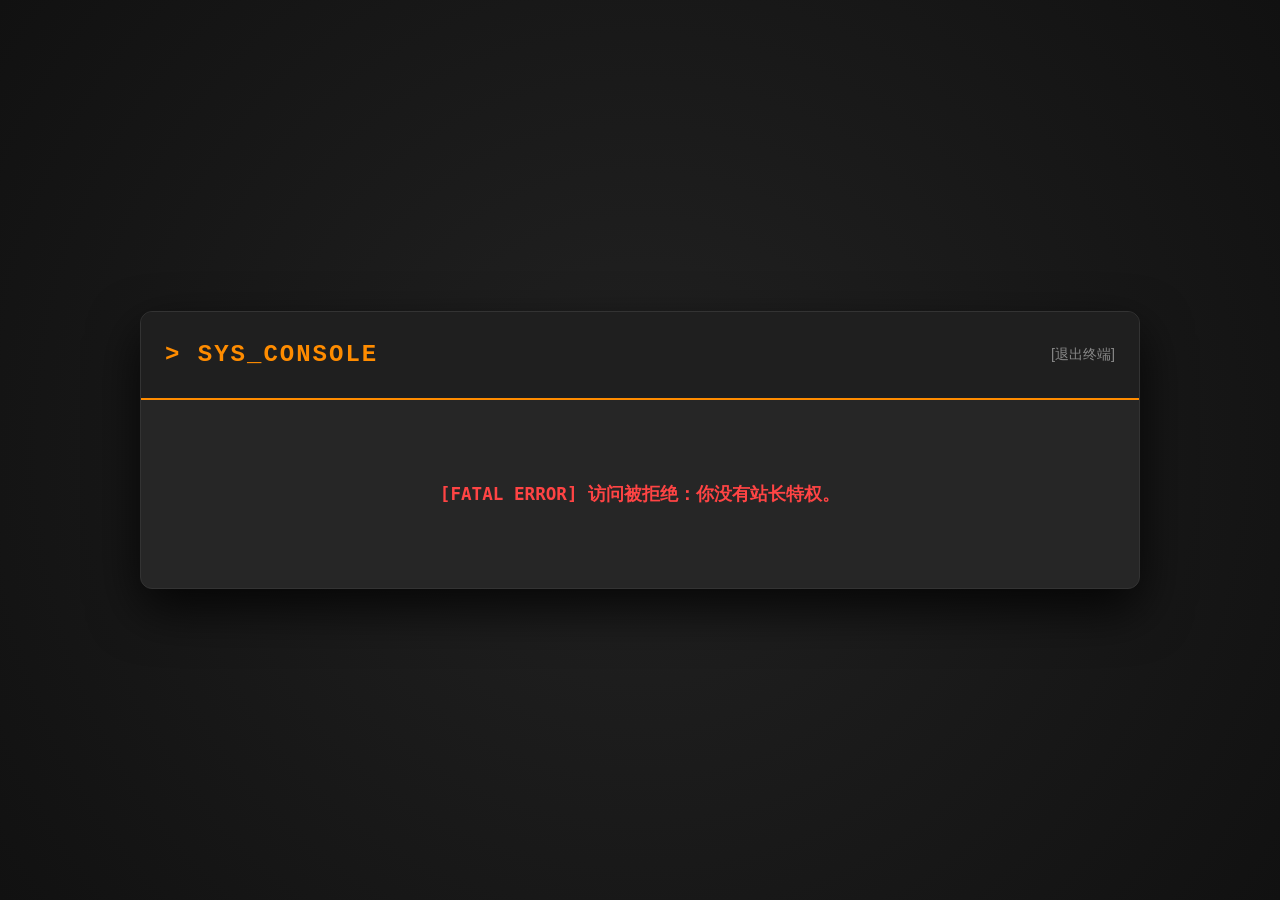
<file: admin.html>
<!DOCTYPE html>
<html lang="zh-CN">
<head>
    <meta charset="UTF-8">
    <meta name="viewport" content="width=device-width, initial-scale=1.0">
    <title>站长控制台 - JunDeng's Personal Web</title>
    <link rel="stylesheet" href="style.css">
    <style>
        /* --- 绝密控制台专属样式 (网格相册风) --- */
        body { justify-content: center; align-items: center; background-image: radial-gradient(circle at center, #222 0%, #111 100%); min-height: 100vh; display: flex; flex-direction: column; margin: 0;}
        .admin-container { width: 95%; max-width: 1000px; background: #262626; border-radius: 12px; border: 1px solid #333; box-shadow: 0 20px 50px rgba(0,0,0,0.8); overflow: hidden; display: flex; flex-direction: column; max-height: 90vh;}
        
        .admin-header { background: #1f1f1f; padding: 1.5rem; text-align: center; border-bottom: 2px solid var(--theme-color); display: flex; justify-content: space-between; align-items: center; flex-shrink: 0;}
        .admin-header h1 { color: var(--theme-color); font-family: "Courier New", monospace; font-size: 1.5rem; letter-spacing: 2px; margin: 0;}
        .home-link { color: #888; text-decoration: none; font-size: 0.9rem; transition: 0.3s; }
        .home-link:hover { color: var(--theme-color); }
        
        /* 权限拦截界面 */
        #auth-section { text-align: center; padding: 5rem 0; }
        #auth-section p { color: #ff4444; font-size: 1.1rem; font-weight: bold; font-family: monospace;}
        
        /* 🚀 修复 CSS 冲突：删除了多余的 display: flex */
        #dashboard-section { display: none; flex-direction: column; flex: 1; overflow: hidden; }
        .admin-tabs { display: flex; gap: 1rem; padding: 1.5rem; justify-content: center; background: #222; border-bottom: 1px solid #333;}
        .tab-btn { background: #111; color: #888; border: 1px solid #333; padding: 10px 25px; border-radius: 30px; cursor: pointer; transition: 0.3s; font-size: 1rem; font-weight: bold; letter-spacing: 1px;}
        .tab-btn.active, .tab-btn:hover { background: var(--theme-color); color: #111; border-color: var(--theme-color); box-shadow: 0 0 15px rgba(255,140,0,0.3); }
        
        .form-panel { display: none; padding: 2rem; overflow-y: auto; flex: 1; }
        .form-panel.active { display: block; animation: fadeIn 0.4s ease; }
        @keyframes fadeIn { from { opacity: 0; transform: translateY(10px); } to { opacity: 1; transform: translateY(0); } }
        
        #sys-msg { padding: 1rem; font-size: 0.9rem; font-weight: bold; text-align: center; font-family: "Courier New", monospace; background: #1a1a1a; border-top: 1px solid #333; flex-shrink: 0;}

        /* --- 网格展示系统 --- */
        .admin-grid { display: grid; grid-template-columns: repeat(4, 1fr); gap: 1.5rem; }
        
        .admin-card { position: relative; aspect-ratio: 1; background: #111; border-radius: 8px; overflow: hidden; border: 1px solid #333; transition: 0.3s;}
        .admin-card img { width: 100%; height: 100%; object-fit: cover; transition: 0.4s; }
        
        .admin-card-overlay { 
            position: absolute; inset: 0; background: rgba(0,0,0,0.85); opacity: 0; 
            display: flex; flex-direction: column; justify-content: center; align-items: center; 
            transition: 0.3s; padding: 1rem; text-align: center; backdrop-filter: blur(2px);
        }
        .admin-card:hover .admin-card-overlay { opacity: 1; }
        .admin-card:hover img { transform: scale(1.1); }
        .admin-card-title { color: #fff; font-size: 0.9rem; margin-bottom: 15px; font-weight: bold; overflow: hidden; display: -webkit-box; -webkit-line-clamp: 3; -webkit-box-orient: vertical; }
        .del-btn { background: transparent; border: 2px solid #ff4444; color: #ff4444; padding: 8px 20px; border-radius: 4px; cursor: pointer; transition: 0.3s; font-weight: bold; letter-spacing: 2px;}
        .del-btn:hover { background: #ff4444; color: #111; box-shadow: 0 0 15px rgba(255,68,68,0.5); }

        .add-card { 
            aspect-ratio: 1; border-radius: 8px; border: 2px dashed #444; 
            display: flex; flex-direction: column; justify-content: center; align-items: center; 
            cursor: pointer; transition: 0.3s; background: rgba(255,255,255,0.02);
        }
        .add-icon { font-size: 4rem; color: #444; font-weight: lighter; transition: 0.3s; line-height: 1;}
        .add-text { color: #666; font-size: 0.9rem; margin-top: 10px; font-weight: bold; transition: 0.3s;}
        .add-card:hover { border-color: var(--theme-color); background: rgba(255,140,0,0.05); transform: translateY(-5px);}
        .add-card:hover .add-icon, .add-card:hover .add-text { color: var(--theme-color); }

        /* --- 弹窗表单 (居中输入) --- */
        .modal-overlay { display: none; position: fixed; top: 0; left: 0; width: 100%; height: 100%; background: rgba(0,0,0,0.85); z-index: 1000; justify-content: center; align-items: center; backdrop-filter: blur(5px); }
        .modal-box { background: #1a1a1a; width: 90%; max-width: 400px; padding: 2rem; border-radius: 12px; border: 1px solid var(--theme-color); box-shadow: 0 0 30px rgba(255,140,0,0.2); animation: pop 0.3s ease; }
        @keyframes pop { from { transform: scale(0.9); opacity: 0; } to { transform: scale(1); opacity: 1; } }
        .modal-box h3 { color: var(--theme-color); margin-top: 0; margin-bottom: 1.5rem; text-align: center; font-family: monospace; font-size: 1.2rem;}
        
        .form-group { margin-bottom: 1.2rem; }
        .form-control { width: 100%; background: #111; border: 1px solid #333; color: #fff; padding: 12px; border-radius: 6px; outline: none; transition: 0.3s; }
        .form-control:focus { border-color: var(--theme-color); }
        .modal-actions { display: flex; gap: 10px; margin-top: 2rem; }
        .btn { flex: 1; padding: 12px; border-radius: 6px; font-weight: bold; cursor: pointer; transition: 0.3s; border: none; }
        .btn-cancel { background: transparent; color: #888; border: 1px solid #444; }
        .btn-cancel:hover { background: #333; color: #fff; }
        .btn-submit { background: var(--theme-color); color: #111; }
        .btn-submit:hover { background: #e67e22; box-shadow: 0 0 15px rgba(255,140,0,0.4); }

        @media (max-width: 768px) { .admin-grid { grid-template-columns: repeat(2, 1fr); } }
    </style>
</head>
<body>

    <div class="admin-container">
        <header class="admin-header">
            <h1>> SYS_CONSOLE</h1>
            <a href="index.html" class="home-link">[退出终端]</a>
        </header>

        <div id="auth-section">
            <p id="auth-status">> 正在扫描终端神经链，核对最高权限...</p>
        </div>

        <div id="dashboard-section">
            <div class="admin-tabs">
                <button class="tab-btn active" data-target="panel-photo">📷 影像系统</button>
                <button class="tab-btn" data-target="panel-music">🎵 音乐系统</button>
            </div>

            <div id="panel-photo" class="form-panel active">
                <div class="admin-grid" id="photo-grid"></div>
            </div>

            <div id="panel-music" class="form-panel">
                <div class="admin-grid" id="music-grid"></div>
            </div>
            
            <div id="sys-msg"></div>
        </div>
    </div>

    <div id="modal-photo" class="modal-overlay">
        <div class="modal-box">
            <h3>>_ 新增影像节点</h3>
            <div class="form-group"><input type="text" id="photo-url" class="form-control" placeholder="照片链接 (URL)"></div>
            <div class="form-group"><input type="text" id="photo-caption" class="form-control" placeholder="照片描述 (Caption)"></div>
            <div class="modal-actions">
                <button class="btn btn-cancel" onclick="closeModal('modal-photo')">取消</button>
                <button class="btn btn-submit" id="submit-photo">写入云端</button>
            </div>
        </div>
    </div>

    <div id="modal-music" class="modal-overlay">
        <div class="modal-box">
            <h3>>_ 注入黑胶唱片</h3>
            <div class="form-group"><input type="text" id="music-singer" class="form-control" placeholder="歌手名"></div>
            <div class="form-group"><input type="text" id="music-title" class="form-control" placeholder="歌曲名"></div>
            <div class="form-group"><input type="text" id="music-bvid" class="form-control" placeholder="B站视频号 (BVID)"></div>
            <div class="form-group"><input type="text" id="music-cover" class="form-control" placeholder="专辑封面图 (URL)"></div>
            <div class="form-group"><input type="text" id="music-desc" class="form-control" placeholder="一句话乐评"></div>
            <div class="modal-actions">
                <button class="btn btn-cancel" onclick="closeModal('modal-music')">取消</button>
                <button class="btn btn-submit" id="submit-music">刻录数据</button>
            </div>
        </div>
    </div>

    <script>
        const msgBox = document.getElementById('sys-msg');
        let currentAdmin = null;

        // ==========================================
        // 🚀 修复 3：使用传统 function 声明，确保在 HTML 里能调用
        // ==========================================
        function openModal(id) { document.getElementById(id).style.display = 'flex'; }
        function closeModal(id) {
            document.getElementById(id).style.display = 'none';
            document.querySelectorAll(`#${id} input`).forEach(i => i.value = ''); 
        }

        // 标签切换逻辑
        const tabBtns = document.querySelectorAll('.tab-btn');
        const panels = document.querySelectorAll('.form-panel');
        tabBtns.forEach(btn => {
            btn.addEventListener('click', () => {
                tabBtns.forEach(b => b.classList.remove('active'));
                panels.forEach(p => p.classList.remove('active'));
                btn.classList.add('active');
                document.getElementById(btn.getAttribute('data-target')).classList.add('active');
            });
        });

        // ==========================================
        // 定义拉取与写入引擎
        // ==========================================
        const createAddCard = (type) => {
            const card = document.createElement('div');
            card.className = 'add-card';
            card.innerHTML = `<span class="add-icon">+</span><span class="add-text">${type === 'photo' ? '发布新照片' : '上传新歌单'}</span>`;
            card.addEventListener('click', () => openModal(type === 'photo' ? 'modal-photo' : 'modal-music'));
            return card;
        };

        const loadPhotos = async () => {
            const grid = document.getElementById('photo-grid');
            grid.innerHTML = '';
            try {
                const res = await fetch('/api/photos');
                const photos = await res.json();
                photos.forEach(photo => {
                    const card = document.createElement('div');
                    card.className = 'admin-card';
                    card.innerHTML = `
                        <img src="${photo.image_url}" alt="photo">
                        <div class="admin-card-overlay">
                            <div class="admin-card-title">${photo.caption}</div>
                            <button class="del-btn">🗑️ 抹除</button>
                        </div>
                    `;
                    card.querySelector('.del-btn').addEventListener('click', () => deleteItem('photos', photo.id));
                    grid.appendChild(card);
                });
                grid.appendChild(createAddCard('photo'));
            } catch (e) { msgBox.style.color = '#ff4444'; msgBox.innerText = '> 影像数据拉取失败'; }
        };

        const loadMusic = async () => {
            const grid = document.getElementById('music-grid');
            grid.innerHTML = '';
            try {
                const res = await fetch('/api/music');
                const songs = await res.json();
                songs.forEach(song => {
                    const card = document.createElement('div');
                    card.className = 'admin-card';
                    card.innerHTML = `
                        <img src="${song.cover_url}" alt="cover">
                        <div class="admin-card-overlay">
                            <div class="admin-card-title">[${song.singer}]<br>${song.title}</div>
                            <button class="del-btn">🗑️ 抹除</button>
                        </div>
                    `;
                    card.querySelector('.del-btn').addEventListener('click', () => deleteItem('music', song.id));
                    grid.appendChild(card);
                });
                grid.appendChild(createAddCard('music'));
            } catch (e) { msgBox.style.color = '#ff4444'; msgBox.innerText = '> 音乐数据拉取失败'; }
        };

        // 抹除引擎
        const deleteItem = async (type, id) => {
            if(!confirm('🚨 系统警告：此操作不可逆，确定将此记录从云端抹除？')) return;
            msgBox.style.color = 'var(--theme-color)'; msgBox.innerText = '> 正在执行抹除指令...';
            try {
                const res = await fetch(`/api/${type}`, {
                    method: 'DELETE', headers: { 'Content-Type': 'application/json' },
                    body: JSON.stringify({ admin_user: currentAdmin.username, id: id })
                });
                if(res.ok) {
                    msgBox.style.color = '#00ff00'; msgBox.innerText = '> 目标已成功抹除。';
                    type === 'photos' ? loadPhotos() : loadMusic();
                } else { throw new Error(await res.json().error); }
            } catch (e) { msgBox.style.color = '#ff4444'; msgBox.innerText = `> 失败：${e.message}`; }
        };

        // 上传按钮绑定
        document.getElementById('submit-photo').addEventListener('click', async () => {
            const url = document.getElementById('photo-url').value.trim();
            const caption = document.getElementById('photo-caption').value.trim();
            if(!url || !caption) { alert('缺少必要参数'); return; }
            msgBox.style.color = 'var(--theme-color)'; msgBox.innerText = '> 影像传输中...';
            try {
                const res = await fetch('/api/photos', {
                    method: 'POST', headers: { 'Content-Type': 'application/json' },
                    body: JSON.stringify({ admin_user: currentAdmin.username, image_url: url, caption: caption })
                });
                if(res.ok) {
                    msgBox.style.color = '#00ff00'; msgBox.innerText = `> 影像写入成功。`;
                    closeModal('modal-photo'); loadPhotos(); 
                } else { throw new Error(await res.json().error); }
            } catch (e) { msgBox.style.color = '#ff4444'; msgBox.innerText = `> 失败：${e.message}`; }
        });

        document.getElementById('submit-music').addEventListener('click', async () => {
            const singer = document.getElementById('music-singer').value.trim(), title = document.getElementById('music-title').value.trim();
            const bvid = document.getElementById('music-bvid').value.trim(), cover = document.getElementById('music-cover').value.trim(), desc = document.getElementById('music-desc').value.trim();
            if(!singer || !title || !bvid || !cover) { alert('参数缺失'); return; }
            msgBox.style.color = 'var(--theme-color)'; msgBox.innerText = '> 黑胶刻录中...';
            try {
                const res = await fetch('/api/music', {
                    method: 'POST', headers: { 'Content-Type': 'application/json' },
                    body: JSON.stringify({ admin_user: currentAdmin.username, singer, title, bvid, cover_url: cover, description: desc })
                });
                if(res.ok) {
                    msgBox.style.color = '#00ff00'; msgBox.innerText = `> 唱片上架成功。`;
                    closeModal('modal-music'); loadMusic();
                } else { throw new Error(await res.json().error); }
            } catch (e) { msgBox.style.color = '#ff4444'; msgBox.innerText = `> 失败：${e.message}`; }
        });

        // ==========================================
        // 🚀 修复 1：把启动引擎移到所有函数的最底部，避免 JS 崩溃
        // ==========================================
        const initAuth = () => {
            const savedUser = localStorage.getItem('jundeng_user');
            if (savedUser) {
                const user = JSON.parse(savedUser);
                if (user.role === 'admin') {
                    currentAdmin = user;
                    document.getElementById('auth-section').style.display = 'none';
                    // 🚀 修复 2：将展示属性改为 flex，配合 CSS 排版
                    document.getElementById('dashboard-section').style.display = 'flex';
                    msgBox.style.color = '#00ff00';
                    msgBox.innerText = `> 欢迎回来，最高指挥官 [${user.username}]`;
                    
                    // 现在拉取函数都在上面定义好了，绝对不会报错了！
                    loadPhotos(); loadMusic(); 
                    return;
                }
            }
            document.getElementById('auth-status').innerText = '[FATAL ERROR] 访问被拒绝：你没有站长特权。';
            setTimeout(() => { window.location.href = 'index.html'; }, 2000);
        };
        
        // 最后启动！
        initAuth();

    </script>
</body>
</html>
</file>
<file: style.css>
/* 定义全局颜色变量，方便后续修改 */
:root {
  --bg-color: #1a1a1a;       /* 深灰色背景 */
  --theme-color: #ff8c00;    /* 橙色主题色 */
  --text-color: #eaeaea;     /* 浅灰色正文文字，比纯白更护眼 */
  --nav-bg: #222222;         /* 导航栏背景色 */
}

/* 基础重置 */
* {
  margin: 0;
  padding: 0;
  box-sizing: border-box;
}

body {
  background-color: var(--bg-color);
  color: var(--text-color);
  /* 正文使用系统默认字体，标题使用复古字体 */
  font-family: -apple-system, BlinkMacSystemFont, "Segoe UI", Roboto, Helvetica, Arial, sans-serif;
  line-height: 1.6;
  display: flex;
  flex-direction: column;
  min-height: 100vh; /* 确保页脚能沉底 */
}

/* --- 导航栏样式 --- */
header {
  background-color: var(--nav-bg);
  padding: 1rem 1rem;
  border-bottom: 2px solid var(--theme-color);
}

.nav-container {
  max-width: 1500px;
  margin: 0 auto;
  display: flex;
  justify-content: space-between;
  align-items: center;
}

/* 复古风个性标题 */
.site-title a {
  font-family: "Courier New", Courier, monospace; /* 复古打字机字体 */
  font-size: 3rem;
  font-weight: bold;
  color: var(--theme-color);
  text-decoration: none;
  letter-spacing: 1px;
}

/* 桌面端导航菜单 */
.nav-links {
  list-style: none;
  display: flex;
  gap: 1.5rem;
}

.nav-links a {
  color: var(--text-color);
  text-decoration: none;
  font-weight: 500;
  transition: color 0.3s ease;
}

.nav-links a:hover {
  color: var(--theme-color);
}

/* 汉堡菜单按钮（默认隐藏） */
.hamburger {
  display: none;
  background: none;
  border: none;
  color: var(--theme-color);
  font-size: 1.8rem;
  cursor: pointer;
}

/* --- 主内容区 --- */
main {
  flex: 1; /* 占据剩余空间，把页脚推到底部 */
  max-width: 1500px;
  margin: 2rem auto;
  padding: 0 2rem;
  width: 100%;
}

.welcome-section {
  text-align: center;
  margin-top: 10vh;
}

.welcome-section h1 {
  font-size: 2.5rem;
  margin-bottom: 1rem;
}

.welcome-section p {
  color: #a0a0a0;
}

/* --- 页脚样式 --- */
footer {
  text-align: center;
  padding: 1.5rem 0;
  background-color: var(--nav-bg);
  border-top: 1px solid #333;
  font-size: 0.9rem;
  color: #888;
}

/* --- 响应式设计 (适配手机端) --- */
@media (max-width: 768px) {
  .hamburger {
    display: block; /* 手机端显示汉堡菜单 */
  }

  .nav-links {
    display: none; /* 默认隐藏菜单项 */
    flex-direction: column;
    width: 100%;
    position: absolute;
    top: 60px; /* 导航栏下方 */
    left: 0;
    background-color: var(--nav-bg);
    padding: 1rem 0;
    border-bottom: 2px solid var(--theme-color);
  }

  .nav-links.active {
    display: flex; /* 点击后展开 */
  }

  .nav-links li {
    text-align: center;
    padding: 0.8rem 0;
  }
}
/* --- 首页特定样式 --- */

/* 左上角大标题 */
.greeting {
  font-size: 3.5rem;
  font-weight: 800;
  text-align: left;
  margin-top: 2rem;
  margin-bottom: 6rem;
  color: var(--text-color);
  letter-spacing: -1px;
}

/* 卡片容器：使用 CSS Grid 实现一行三个 */
.card-container {
  display: grid;
  grid-template-columns: repeat(3, 1fr); /* 均分为三列 */
  gap: 2rem; /* 卡片之间的间距 */
  width: 100%;
}

/* 交互式卡片主体 */
.card {
  background-color: #262626; /* 比网页背景稍微亮一点的深灰，形成层次 */
  border-radius: 12px;
  overflow: hidden;
  text-decoration: none; /* 去除链接自带的下划线 */
  color: var(--text-color);
  transition: transform 0.3s ease, box-shadow 0.3s ease; /* 动画平滑过渡 */
  border: 1px solid #333;
}

/* 悬停特效 (Hover) */
.card:hover {
  transform: translateY(-8px) scale(1.02); /* 向上浮动并微量放大 */
  box-shadow: 0 12px 24px rgba(255, 140, 0, 0.15); /* 橙色泛光阴影 */
  border-color: var(--theme-color); /* 边框微微亮起橙色 */
}

/* 图标区域 (占据卡片上半部分) */
.icon-wrapper {
  height: 180px;
  background-color: #1f1f1f;
  display: flex;
  justify-content: center;
  align-items: center;
  border-bottom: 1px solid #333;
}

/* SVG 矢量图标样式 */
.icon-wrapper svg {
  width: 120px;
  height: 120px;
  fill: none; /* 内部透明 */
  stroke: var(--theme-color); /* 橙色线条 */
  stroke-width: 1.5;
  stroke-linecap: round;
  stroke-linejoin: round;
  transition: transform 0.3s ease;
}

/* 鼠标悬停时，图标也跟着有一点小动画 */
.card:hover .icon-wrapper svg {
  transform: scale(1.1);
}

/* 卡片文字内容区域 (占据卡片下半部分空白处) */
.card-content {
  padding: 1.5rem;
  text-align: left;
}

.card-content h2 {
  font-size: 1.3rem;
  margin-bottom: 0.5rem;
  color: var(--theme-color); /* 标题使用橙色 */
}

.card-content p {
  font-size: 0.9rem;
  color: #999;
  line-height: 1.5;
}

/* --- 响应式设计补充 (适配手机端) --- */
@media (max-width: 768px) {
  .greeting {
    font-size: 2.5rem; /* 手机端标题稍微缩小 */
    margin-top: 1rem;
  }
  
  .card-container {
    grid-template-columns: 1fr; /* 手机端变成一列（竖向排列） */
    gap: 1.5rem;
  }
}
/* --- 闲拍页面专用样式 --- */

.page-title {
  font-size: 2.5rem;
  margin-bottom: 0.5rem;
  color: var(--theme-color);
}

.empty-state {
  color: #888;
  margin-bottom: 3rem;
  font-style: italic;
}

/* 瀑布流核心代码：利用 column-count */
.masonry-gallery {
  column-count: 3; /* 电脑端分为3列 */
  column-gap: 1.5rem; /* 列与列的间距 */
  width: 100%;
}

/* 单个照片卡片 */
.photo-item {
  break-inside: avoid; /* 防止卡片被硬生生截断分到两列 */
  margin-bottom: 1.5rem;
  background-color: #262626;
  border-radius: 8px;
  overflow: hidden;
  border: 1px solid #333;
  transition: border-color 0.3s ease, transform 0.3s ease;
  cursor: pointer; /* 鼠标放上去变成小手，提示可点击 */
}

.photo-item:hover {
  border-color: var(--theme-color);
  transform: translateY(-3px);
}

.gallery-img {
  width: 100%;
  display: block; /* 消除图片底部的默认空隙 */
  transition: opacity 0.3s;
}

.photo-item:hover .gallery-img {
  opacity: 0.85; /* 悬停时图片微微变暗，更有质感 */
}

/* 你自己输入的照片名字 */
.photo-caption {
  padding: 1rem;
  font-size: 0.95rem;
  color: var(--text-color);
  text-align: center;
}

/* --- 图片放大灯箱 (Lightbox) 样式 --- */
.lightbox {
  display: none; /* 默认隐藏 */
  position: fixed;
  z-index: 999; /* 保证在最顶层 */
  padding-top: 5vh;
  left: 0;
  top: 0;
  width: 100%;
  height: 100%;
  background-color: rgba(0, 0, 0, 0.9); /* 半透明纯黑背景 */
}

.lightbox-content {
  margin: auto;
  display: block;
  max-width: 90%;
  max-height: 80vh;
  border-radius: 4px;
  box-shadow: 0 0 20px rgba(255, 140, 0, 0.3); /* 橙色泛光 */
}

#lightbox-caption {
  margin: auto;
  display: block;
  width: 80%;
  max-width: 700px;
  text-align: center;
  color: #ccc;
  padding: 15px 0;
  font-size: 1.2rem;
}

/* 关闭按钮 */
.close-lightbox {
  position: absolute;
  top: 20px;
  right: 35px;
  color: #f1f1f1;
  font-size: 40px;
  font-weight: bold;
  transition: 0.3s;
  cursor: pointer;
}

.close-lightbox:hover,
.close-lightbox:focus {
  color: var(--theme-color);
  text-decoration: none;
}

/* 手机端适配瀑布流 */
@media (max-width: 768px) {
  .masonry-gallery {
    column-count: 1; /* 手机端变成单列上下滑动 */
  }
}
/* --- 歌单页面专用样式 --- */

/* 胶囊标签页 */
.tabs-container {
  display: flex;
  gap: 1.5rem;
  justify-content: center;
  margin-bottom: 2rem;
  margin-top: 1rem;
}

.tab-btn {
  background-color: #333;
  color: #ccc;
  border: none;
  padding: 0.8rem 2rem;
  border-radius: 50px; /* 胶囊形状 */
  font-size: 1rem;
  cursor: pointer;
  transition: all 0.3s ease;
}

.tab-btn:hover, .tab-btn.active {
  background-color: var(--theme-color);
  color: #1a1a1a;
  font-weight: bold;
  box-shadow: 0 4px 12px rgba(255, 140, 0, 0.3);
}

/* 默认提示语 */
.default-msg {
  text-align: center;
  margin-top: 6rem;
  font-size: 1.2rem;
  color: #666;
  letter-spacing: 2px;
}

/* 一行四个的唱片墙网格 */
.music-grid {
  display: grid;
  grid-template-columns: repeat(4, 1fr);
  gap: 2rem;
  width: 100%;
}

/* 唱片卡片容器 */
.record-card {
  cursor: pointer;
  text-align: center;
}

.song-title {
  margin-top: 1rem;
  font-size: 1.1rem;
  color: var(--text-color);
  transition: color 0.3s;
}

.record-card:hover .song-title {
  color: var(--theme-color);
}

/* 封面与黑胶的黄金比例容器 */
.album-cover-wrapper {
  position: relative;
  width: 100%;
  aspect-ratio: 4 / 3; /* 故意做宽，为右侧滑出的黑胶留出空间 */
}

/* 专辑封面 (正方形) */
.album-cover {
  position: absolute;
  left: 0;
  top: 0;
  width: 75%; /* 在 4:3 的容器里占 75% 宽度，刚好是个完美的正方形 */
  height: 100%;
  object-fit: cover;
  border-radius: 4px;
  z-index: 2; /* 盖在黑胶上面 */
  box-shadow: 4px 0 12px rgba(0,0,0,0.8);
  transition: transform 0.4s ease;
}

/* 纯 CSS 黑胶唱片 */
.vinyl-disc {
  position: absolute;
  left: 5%;
  top: 2.5%;
  width: 70%;
  height: 95%; /* 变成正圆 */
  border-radius: 50%;
  /* 用重复的径向渐变模拟黑胶的沟壑纹理 */
  background: repeating-radial-gradient( #111, #111 4px, #262626 5px, #111 6px );
  z-index: 1; /* 藏在封面下面 */
  display: flex;
  justify-content: center;
  align-items: center;
  transition: transform 0.6s cubic-bezier(0.175, 0.885, 0.32, 1.275); /* 带有一点弹性的顺滑物理阻尼感 */
}

.vinyl-center {
  width: 33%;
  height: 33%;
  background-color: var(--theme-color); /* 唱片中心的贴纸使用橙色主题色 */
  border-radius: 50%;
  border: 2px solid #000;
}

/* 悬停终极特效：封面左移，黑胶右移并旋转 */
.record-card:hover .album-cover {
  transform: translateX(-5%);
}

.record-card:hover .vinyl-disc {
  transform: translateX(50%) rotate(180deg);
}

/* --- B站弹窗--- */
.music-modal-content {
  position: relative;
  width: 85%;
  max-width: 1100px;
  min-height: 500px; /* 给弹窗一个最小高度，确保上下有足够的模糊留白 */
  margin: 10vh auto;
  border-radius: 12px;
  overflow: hidden;
  border: 1px solid rgba(255, 255, 255, 0.1); /* 边框改柔和，融入背景 */
  box-shadow: 0 10px 40px rgba(0,0,0,0.8);
  background-color: #1a1a1a; /* 兜底的深灰底色 */
}

/* 核心：动态模糊背景层 */
.modal-blur-bg {
  position: absolute;
  top: -10%; left: -10%; width: 120%; height: 120%; /* 稍微放大，防止模糊后边缘露馅 */
  background-size: cover;
  background-position: center;
  filter: blur(10px) brightness(0.4); /* 25px模糊 + 压暗亮度(不抢文字风头) */
  z-index: 0;
  transition: background-image 0.5s ease;
}

/* 核心：内容层浮在背景之上 */
.modal-content-wrapper {
  position: relative;
  z-index: 1; 
  display: flex;
  width: 100%;
  height: 100%;
  min-height: 500px;
}

/* 左侧：让视频完美居中 */
.modal-left {
  flex: 3; 
  display: flex;
  flex-direction: column;
  justify-content: center; /* 视频垂直居中！ */
  padding: 2rem; /* 给视频四周留出呼吸空间，露出模糊背景 */
  background: rgba(0, 0, 0, 0.2); /* 微微加一点黑底，让左侧更有纵深感 */
}

.iframe-container {
  width: 100%;
  aspect-ratio: 16 / 9; 
  border-radius: 8px; /* 给视频也加个小圆角，更精致 */
  overflow: hidden;
  box-shadow: 0 8px 24px rgba(0, 0, 0, 0.5); /* 视频加阴影，悬浮感拉满 */
}

.iframe-container iframe {
  width: 100%;
  height: 100%;
}

.modal-right {
  flex: 2; 
  padding: 3rem 2rem;
  display: flex;
  flex-direction: column;
  justify-content: center;
}

.modal-right h2 {
  color: #fff; /* 在彩色模糊背景上，纯白标题最清晰 */
  font-size: 2rem;
  margin-bottom: 1.5rem;
  text-shadow: 0 2px 4px rgba(0,0,0,0.5); /* 增加文字阴影，防止背景过亮时看不清 */
}

.modal-right p {
  color: rgba(255, 255, 255, 0.85);
  line-height: 1.8;
  font-size: 1.05rem;
  text-shadow: 0 1px 3px rgba(0,0,0,0.5);
}

/* 手机/平板端适配 */
@media (max-width: 900px) {
  .music-grid { grid-template-columns: repeat(2, 1fr); } 
  .modal-content-wrapper { flex-direction: column; } /* 屏幕变窄时变成上下结构 */
  .modal-left { padding: 1rem; }
}

@media (max-width: 600px) {
  .music-grid { grid-template-columns: 1fr; } 
}


/* --- AI 页面全局框架 --- */
.ai-container { display: flex; height: calc(100vh - 80px); max-width: 1400px; margin: 0 auto; }

/* 左侧面板：还原 2.0 比例与风格，微调间距 */
.control-panel { 
    flex: 4; background: #1e1e1e; border-right: 1px solid #333; 
    padding: 1.5rem 2rem; display: flex; flex-direction: column; 
    gap: 1.2rem; /* 这里从 2.0 的 2.5rem 缩小到了 1.2rem，间距更紧凑 */
}
.knob-row { margin-bottom: 0.5rem; }

.panel-header { display: flex; align-items: center; gap: 10px; margin-bottom: 0.5rem; }
.status-led { width: 12px; height: 12px; border-radius: 50%; background: #444; border: 2px solid #111; }
.status-led.active { background: var(--theme-color); box-shadow: 0 0 10px var(--theme-color); }
.panel-title { font-size: 0.7rem; color: #555; letter-spacing: 2px; font-weight: bold; }

/* 旋钮与横条指示灯 */
.knob-label-row { display: flex; justify-content: space-between; margin-bottom: 6px; font-size: 0.8rem; color: #888; }
.knob-value { color: var(--theme-color); font-weight: bold; font-family: 'Courier New', monospace; }
.knob-control-area { display: flex; align-items: center; gap: 15px; }
.knob { width: 48px; height: 48px; background: #111; border-radius: 50%; position: relative; cursor: ns-resize; border: 2px solid #333; }
.knob-pointer { position: absolute; width: 2px; height: 16px; background: var(--theme-color); left: calc(50% - 1px); top: 4px; transform-origin: center 20px; transition: transform 0.1s; }
.progress-container { flex: 1; height: 4px; background: #111; border-radius: 2px; overflow: hidden; }
.progress-bar { height: 100%; background: var(--theme-color); transition: width 0.2s; }

/* System Prompt 优化 */
.system-prompt-section { display: flex; flex-direction: column; gap: 8px;/* flex-grow: 1;*/ }
.system-prompt-section label { font-size: 0.8rem; color: #666; }
#system-prompt { 
    background: #262626; border: 1px solid var(--theme-color); color: #ddd; 
    padding: 1rem; border-radius: 8px; width: 100%; height: 200px; resize: none; outline: none;
}

/* --- 右侧聊天界面：锁定 3.0 样式 --- */
.chat-interface { flex: 6; display: flex; flex-direction: column; background: #1a1a1a; }
.chat-history { flex: 1; padding: 2rem; overflow-y: auto; display: flex; flex-direction: column; gap: 1.5rem; }
.avatar { width: 40px; height: 40px; border-radius: 50% !important; flex-shrink: 0; display: flex; align-items: center; justify-content: center; overflow: hidden; }
.ai-avatar { background: transparent; border: 1px solid #333; }
.ai-avatar svg { width: 22px; fill: var(--theme-color); }
.user-avatar { background: #333; border: 1px solid #444; }
.chat-bubble { display: flex; gap: 12px; max-width: 85%; align-items: flex-start; }
.chat-bubble.user { align-self: flex-end; flex-direction: row-reverse; }
.bubble-content { padding: 12px 16px; border-radius: 12px; font-size: 0.95rem; line-height: 1.5; }
.ai .bubble-content { color: #fff; background: rgba(255, 255, 255, 0.03); border: 1px solid #333; }
.user .bubble-content { background: var(--theme-color); color: #000; }
.chat-input-area { padding: 1.5rem 2rem; }
.input-wrapper { display: flex; background: #262626; border-radius: 30px; padding: 5px 5px 5px 15px; border: 1px solid #333; }
#user-input { flex: 1; background: transparent; border: none; color: white; outline: none; padding: 8px 0; }
#send-btn { background: var(--theme-color); border: none; padding: 0 20px; border-radius: 20px; font-weight: bold; cursor: pointer; }

/* 隐藏 PC 端齿轮 */
.settings-toggle { display: none; }
@media (max-width: 768px) {
    .settings-toggle { display: block; position: absolute; right: 70px; top: 15px; background: transparent; border: none; font-size: 1.5rem; }
}

/* ==========================================
   全栈进化：右上角用户通行证 UI 样式
   ========================================== */
.user-auth-area { position: relative; margin-left: 1.5rem; display: flex; align-items: center; }
.auth-btn { background: transparent; color: var(--theme-color); border: 1px solid var(--theme-color); padding: 6px 18px; border-radius: 20px; cursor: pointer; font-weight: bold; transition: 0.3s; }
.auth-btn:hover { background: var(--theme-color); color: #111; box-shadow: 0 0 10px rgba(255,140,0,0.4); }

.user-profile-menu { position: relative; cursor: pointer; }
.nav-avatar { width: 40px; height: 40px; border-radius: 50%; border: 2px solid #444; object-fit: cover; transition: 0.3s; }
.user-profile-menu:hover .nav-avatar { border-color: var(--theme-color); transform: scale(1.05); }

.dropdown-menu { position: absolute; top: 110%; right: 0; background: #262626; border: 1px solid #333; border-radius: 8px; width: 140px; padding: 0.5rem; box-shadow: 0 10px 25px rgba(0,0,0,0.8); display: none; flex-direction: column; z-index: 1000; opacity: 0; transform: translateY(-10px); transition: 0.3s; }
.dropdown-menu::before {
    content: "";
    position: absolute;
    top: -20px; /* 向上延伸 20px 接触到头像底部 */
    left: 0;
    width: 100%;
    height: 20px;
    background: transparent; /* 完全透明，看不见但能感应鼠标 */
}
.user-profile-menu:hover .dropdown-menu { display: flex; opacity: 1; transform: translateY(0); }
.nav-nickname { color: var(--theme-color); font-size: 0.9rem; text-align: center; padding: 0.5rem 0; font-weight: bold; word-break: break-all; }
.dropdown-menu hr { border: 0; border-top: 1px solid #444; margin: 4px 0; }
.dropdown-menu button { background: none; border: none; color: #ff5555; padding: 0.6rem; cursor: pointer; border-radius: 4px; transition: 0.2s; font-size: 0.85rem; font-weight: bold; }
.dropdown-menu button:hover { background: #333; }

@media (max-width: 768px) { .user-auth-area { margin-left: auto; margin-right: 1.5rem; } }

/* ==========================================
   全栈进化：赛博登录注册弹窗样式
   ========================================== */
.auth-modal-overlay { display: none; position: fixed; top: 0; left: 0; width: 100%; height: 100%; background: rgba(0,0,0,0.85); z-index: 9999; justify-content: center; align-items: center; backdrop-filter: blur(5px); }
.auth-modal-box { background: #1a1a1a; width: 90%; max-width: 400px; border-radius: 12px; border: 1px solid #333; padding: 2.5rem 2rem; position: relative; box-shadow: 0 20px 50px rgba(0,0,0,0.9); text-align: center; animation: modalPop 0.3s cubic-bezier(0.175, 0.885, 0.32, 1.275); }
@keyframes modalPop { from { transform: scale(0.8); opacity: 0; } to { transform: scale(1); opacity: 1; } }

.close-auth-btn { position: absolute; top: 15px; right: 20px; background: none; border: none; color: #888; font-size: 1.8rem; cursor: pointer; transition: 0.3s; }
.close-auth-btn:hover { color: #ff4444; transform: rotate(90deg); }

.auth-title { color: var(--theme-color); font-family: "Courier New", monospace; font-size: 1.5rem; margin-bottom: 0.5rem; }
.auth-subtitle { color: #888; font-size: 0.85rem; margin-bottom: 2rem; line-height: 1.4; }

.auth-input { width: 100%; background: #262626; border: 1px solid #444; color: #fff; padding: 12px 15px; border-radius: 6px; margin-bottom: 1rem; outline: none; transition: 0.3s; font-size: 1rem; }
.auth-input:focus { border-color: var(--theme-color); box-shadow: 0 0 10px rgba(255,140,0,0.2); }

.auth-submit-btn { width: 100%; background: var(--theme-color); color: #111; border: none; padding: 12px; border-radius: 6px; font-weight: bold; font-size: 1.1rem; cursor: pointer; transition: 0.3s; letter-spacing: 1px; }
.auth-submit-btn:hover { background: #e67e22; transform: translateY(-2px); box-shadow: 0 5px 15px rgba(255,140,0,0.3); }

.auth-msg { margin-top: 1rem; font-size: 0.85rem; font-weight: bold; min-height: 20px; }

/* ==========================================
   全栈进化：评论面板内部 UI (极简高定版)
   ========================================== */

/* 1. 标题区与橙色细线 */
.panel-header { 
    padding: 1.2rem 1.5rem; 
    border-bottom: 1px solid var(--theme-color); /* 🚀 橙色细线，隔离标题与评论 */
    display: flex; 
    justify-content: space-between; 
    align-items: center; 
}

.panel-header h3 { 
    color: var(--theme-color); 
    font-size: 1.1rem; 
    margin: 0;
    letter-spacing: 1px; 
}

/* 2. 右上方：变大的橙色关闭按钮（视觉绝对居中对称） */
.close-panel-btn { 
    background: none; 
    border: none; 
    color: var(--theme-color); /* 🚀 变橙色 */
    font-size: 2.2rem;         /* 🚀 变大 */
    width: 32px;               /* 锁定宽高，配合 flex 实现 X 号的绝对居中对称 */
    height: 32px;
    display: flex;
    justify-content: center;
    align-items: center;
    cursor: pointer; 
    transition: transform 0.3s, color 0.3s; 
    line-height: 1;
    padding-bottom: 4px;       /* 微调字符重心的视觉垂直居中 */
}

.close-panel-btn:hover { 
    color: #fff;               /* 悬停反白更醒目 */
    transform: rotate(90deg) scale(1.1); 
}

/* 3. 评论列表区 (利用 flex: 1 把它撑开，把输入框死死挤到最下方) */
.cmt-list { 
    flex: 1; 
    overflow-y: auto; 
    padding: 1.5rem; 
    display: flex; 
    flex-direction: column; 
    gap: 1rem; 
}

.cmt-item { display: flex; gap: 10px; border-bottom: 1px solid #222; padding-bottom: 1rem; }
.cmt-avatar { width: 35px; height: 35px; border-radius: 50%; border: 1px solid #444; }
.cmt-info { flex: 1; }
.cmt-user-line { display: flex; justify-content: space-between; margin-bottom: 4px; }
.cmt-name { color: var(--theme-color); font-weight: bold; font-size: 0.85rem; }
.cmt-ip { color: #666; font-size: 0.7rem; }
.cmt-text { color: #ddd; font-size: 0.9rem; line-height: 1.4; }

/* 4. 底部评论输入区 */
.cmt-input-group { 
    padding: 1.5rem; 
    background: #1a1a1a; 
    border-top: 1px solid #333; /* 仅作为输入区和列表的暗色边界 */
}

.cmt-input-group textarea { 
    width: 100%; 
    height: 80px; 
    background: #111; 
    border: 1px solid #333; 
    color: #fff;                /* 🚀 打出来的字是纯白色！阅读体验更好 */
    padding: 12px; 
    border-radius: 4px; 
    resize: none; 
    outline: none; 
    margin-bottom: 12px; 
    font-size: 0.95rem; 
    transition: border-color 0.3s; 
}

.cmt-input-group textarea:focus { 
    border-color: var(--theme-color); 
}

.cmt-input-group textarea::placeholder { 
    color: #666; 
}

/* 5. 极简空心发送按钮 */
.cmt-send-btn { 
    width: 100%; 
    background: transparent;             /* 🚀 空心透明底色 */
    color: var(--theme-color);           /* 🚀 橙色文字 */
    border: 1px solid var(--theme-color);/* 🚀 橙色边框 */
    padding: 10px; 
    border-radius: 4px; 
    font-weight: bold; 
    cursor: pointer; 
    transition: all 0.3s ease; 
    letter-spacing: 2px; 
}

.cmt-send-btn:hover { 
    background: var(--theme-color);      /* 🚀 悬停变成实心橙色 */
    color: #111;                         /* 悬停时文字变成深色，产生强对比 */
    box-shadow: 0 0 15px rgba(255,140,0,0.3); 
}

.comment-icon-btn {
    width: 46px; height: 46px; border-radius: 50%;
    background: var(--theme-color); color: #111;
    border: none; font-size: 1.2rem; cursor: pointer;
    box-shadow: 0 4px 15px rgba(0,0,0,0.5); z-index: 100;
    display: flex; justify-content: center; align-items: center;
    transition: transform 0.3s, background 0.3s, opacity 0.3s;
}
.comment-icon-btn:hover { transform: scale(1.15); background: #e67e22; }

/* 展开评论时，隐藏图标避免遮挡 */
.comment-icon-btn.hidden { opacity: 0; pointer-events: none; transform: scale(0.5); }

/* 🎵 音乐图标：整个弹窗的最右下角 */
#music-comment-trigger { position: absolute; bottom: 20px; right: 20px; }

/* 📷 照片图标：照片的外面右下角，底部同一水平线 */
#photo-comment-trigger { position: absolute; bottom: 0; right: -65px; }

/* --- 核心魔法：参与排版的评论面板 --- */
.local-comment-panel {
    width: 0;          /* 🚀 默认不占任何宽度 */
    opacity: 0;        /* 🚀 默认完全透明 */
    overflow: hidden;  /* 🚀 把内部文字藏起来 */
    background: #1a1a1a;
    border-left: 0px solid #333;
    display: flex; flex-direction: column;
    /* 宽度和透明度的平滑过渡，实现“挤压”动画 */
    transition: width 0.4s cubic-bezier(0.175, 0.885, 0.32, 1.275), opacity 0.3s ease;
    position: relative;
    z-index: 5;
}

/* 展开状态：真正参与排版，占据 380px 物理宽度 */
.local-comment-panel.show {
    width: 380px; 
    opacity: 1;
    border-left: 1px solid #333;
}

/* 手机端占满整个屏幕 */
@media (max-width: 900px) {
    .local-comment-panel.show { width: 100%; }
    #photo-comment-trigger { right: 10px; bottom: 10px; }
}
/* ==========================================
   全栈进化：赛博登录弹窗 - 化身选择器
   ========================================== */
.avatar-selector-container {
    margin-bottom: 1.5rem;
    text-align: left;
    background: #1f1f1f;
    padding: 10px 15px;
    border-radius: 6px;
    border: 1px dashed #444;
}

.selector-title {
    color: #888;
    font-size: 0.75rem;
    margin-bottom: 10px;
    font-family: "Courier New", monospace;
}

.avatar-options {
    display: flex;
    gap: 12px;
    justify-content: space-between;
}

.avatar-option {
    width: 45px;
    height: 45px;
    border-radius: 50%;
    border: 2px solid #333;
    cursor: pointer;
    transition: all 0.3s ease;
    background: #111;
    padding: 2px;
}

/* 悬停与选中状态的特效 */
.avatar-option:hover {
    transform: translateY(-3px) scale(1.1);
    border-color: #888;
}

.avatar-option.active {
    border-color: var(--theme-color);
    box-shadow: 0 0 15px rgba(255,140,0,0.4);
    transform: scale(1.1);
}

/* 本地上传按钮特调样式 */
.avatar-upload-btn {
    width: 45px; height: 45px; border-radius: 50%;
    border: 2px dashed #666; display: flex; justify-content: center; align-items: center;
    cursor: pointer; transition: all 0.3s ease; background: #111; color: #888; font-size: 1.5rem;
}
.avatar-upload-btn:hover { border-color: var(--theme-color); color: var(--theme-color); transform: translateY(-3px) scale(1.1); }
.avatar-upload-btn.active { border: 2px solid var(--theme-color); box-shadow: 0 0 15px rgba(255,140,0,0.4); transform: scale(1.1); }
</file>
